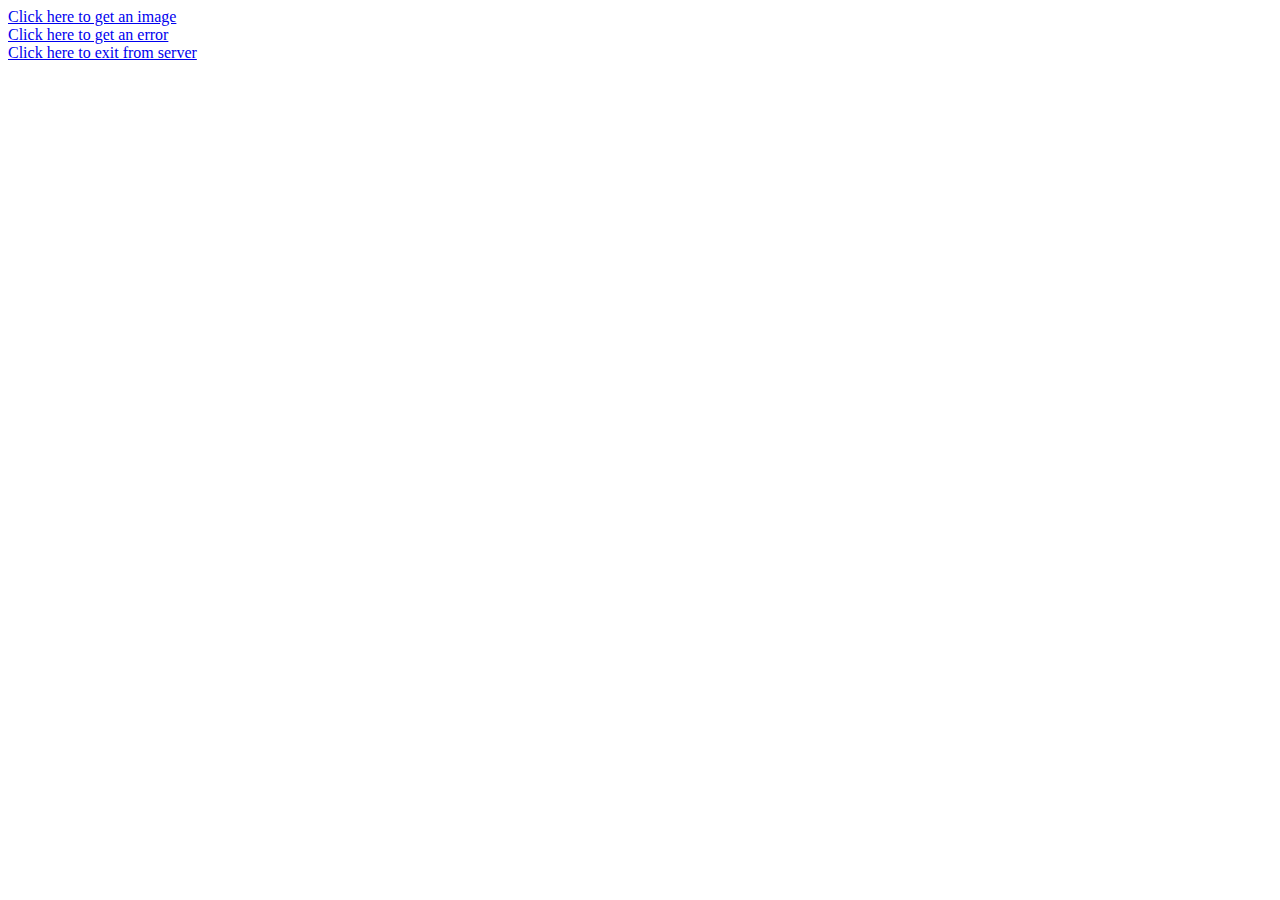
<file: Lab. 1/src/index.html>
<!DOCTYPE html>
<html>
<head>
	<title>Main Page</title>
</head>
<body>
	<li>
		<a href="../image">Click here to get an image</a>
	</li>
	<li>
		<a href="../error">Click here to get an error</a>
	</li>
	<li>
		<a href="../exit">Click here to exit from server</a>
	</li>
</body>
</html>
</file>
